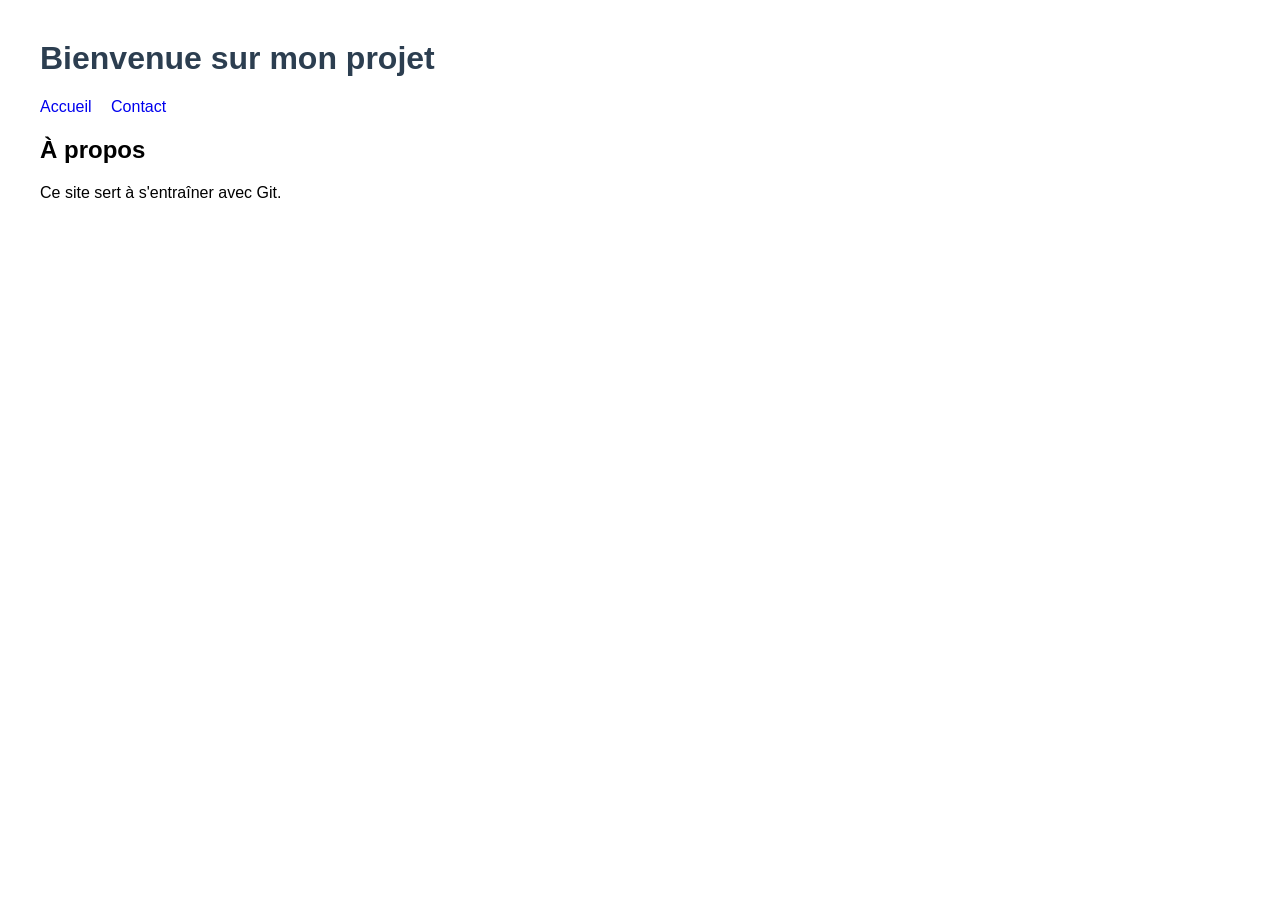
<file: index.html>
<!DOCTYPE html>
<html lang="fr">
<head>
  <meta charset="UTF-8">
  <title>Mon projet Git</title>
  <link rel="stylesheet" href="style.css">
</head>
<body>
  <h1>Bienvenue sur mon projet</h1>
  <nav class="menu">
    <a href="index.html">Accueil</a>
    <a href="contact.html">Contact</a>
  </nav>
  <section id="a-propos">
    <h2>À propos</h2>
    <p>Ce site sert à s'entraîner avec Git.</p>
  </section>
</body>
</html>
</file>
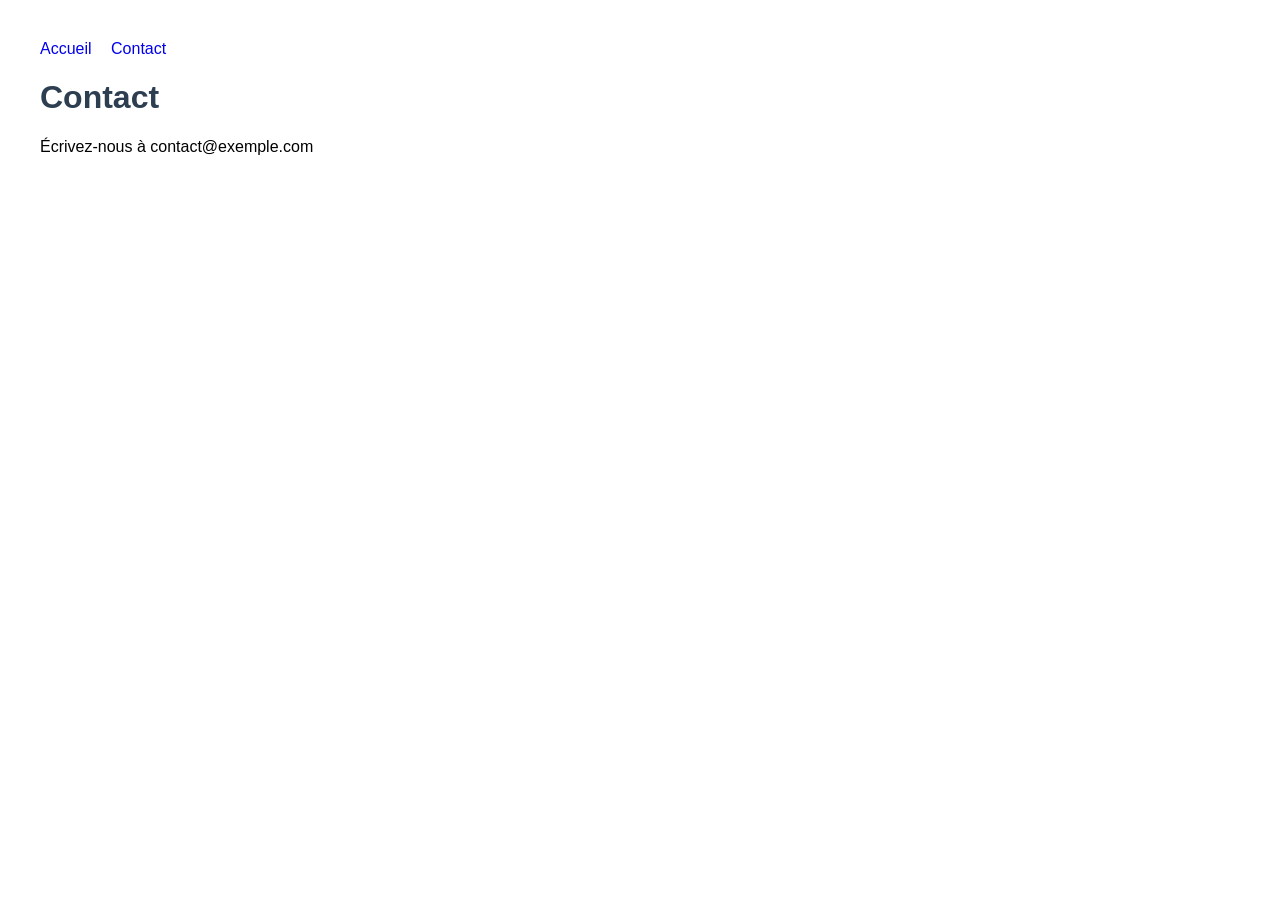
<file: contact.html>
<!DOCTYPE html>
<html lang="fr">
<head>
  <meta charset="UTF-8">
  <title>Contact</title>
  <link rel="stylesheet" href="style.css">
</head>
<body>
  <nav class="menu"><a href="index.html">Accueil</a> <a href="contact.html">Contact</a></nav>
  <h1>Contact</h1>
  <p>Écrivez-nous à contact@exemple.com</p>
</body>
</html>
</file>
<file: style.css>
body {
  font-family: Arial, sans-serif;
  margin: 40px;
}

h1 {
  color: #2c3e50;
}

nav a {
  margin-right: 15px;
  text-decoration: none;
}

footer {
  margin-top: 40px;
  color: gray;
}
</file>
